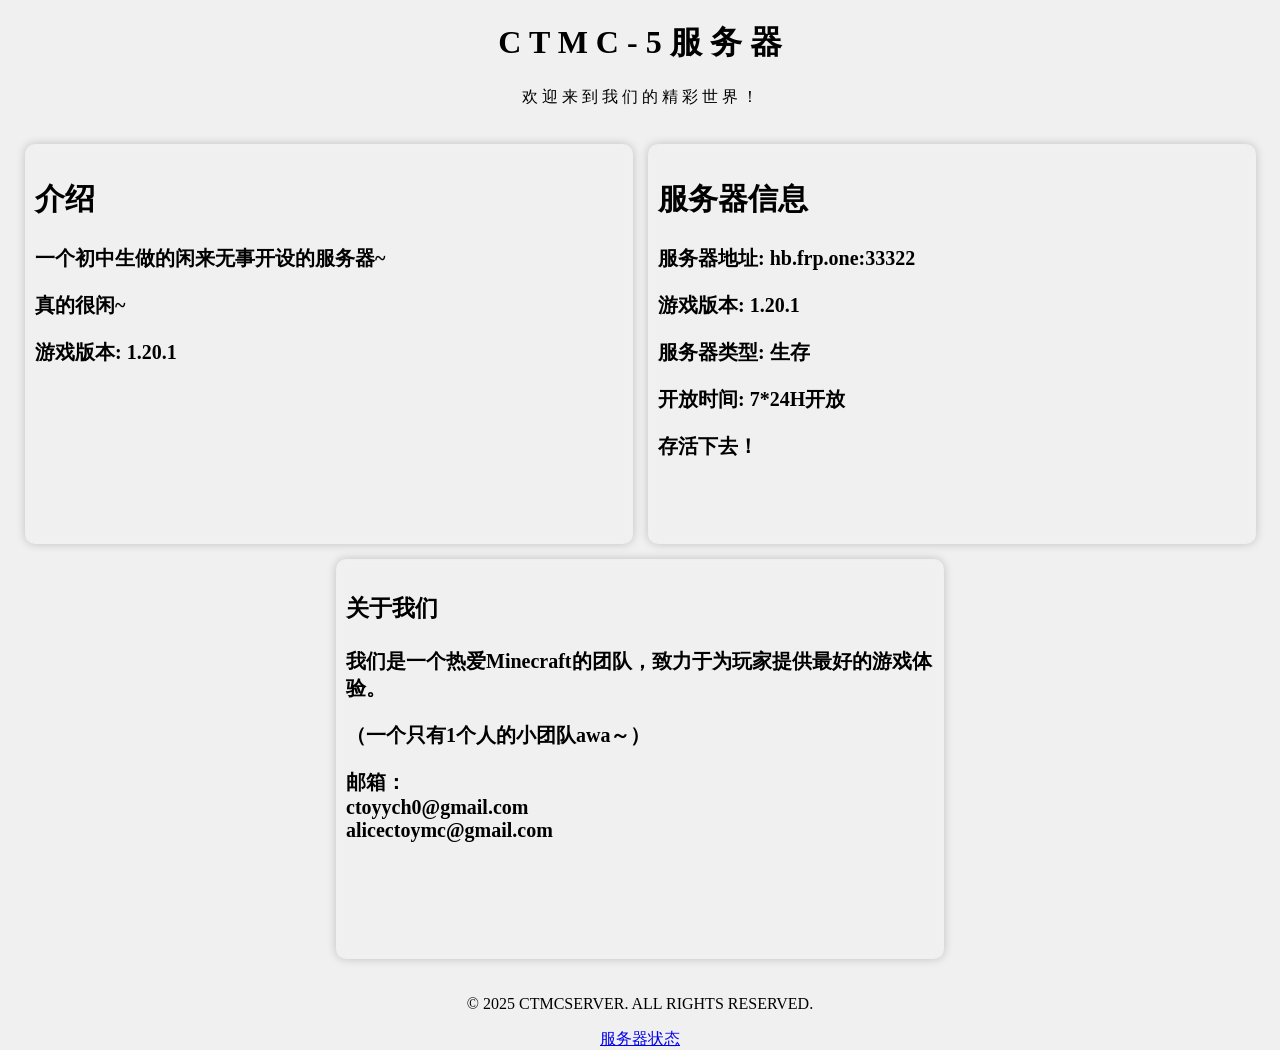
<file: index.html>
<!DOCTYPE html>
<html lang="en">
<head>
    <meta charset="UTF-8">
    <meta name="viewport" content="width=device-width, initial-scale=1.0">
    <title>CTMC5</title>
    <link rel="stylesheet" href="home.css">
</head>
<body>
    <h1 class="text">C T M C - 5 服 务 器</h1>
    <p class="text">欢 迎 来 到 我 们 的 精 彩 世 界 ！</p>
    <div class="container">
        <div class="box one">
            <h2>介绍</h2>
            <p>一个初中生做的闲来无事开设的服务器~</p>
            <p>真的很闲~</p>
            <p>游戏版本: 1.20.1</p>
        </div>
        <div class="box two">
            <h2>服务器信息</h2>
            <p><strong>服务器地址:</strong> hb.frp.one:33322</p>
            <p><strong>游戏版本:</strong> 1.20.1</p>
            <p><strong>服务器类型:</strong> 生存</p>
            <p><strong>开放时间:</strong> 7*24H开放</p>
            <p>存活下去！</p>
        </div>
        <div class="box three">
            <h3>关于我们</h3>
            <p>我们是一个热爱Minecraft的团队，致力于为玩家提供最好的游戏体验。</p>
            <p>（一个只有1个人的小团队awa～）</p>
            <p>邮箱：</br><h>ctoyych0@gmail.com</h></br><h>alicectoymc@gmail.com</h></p>
        </div>
    </div>
        <p class="text">&copy; 2025 CTMCSERVER. ALL RIGHTS RESERVED.</p>
        <div style="text-align: center;">
            <a href="https://com-in.github.io/CTMC/status.html">服务器状态</a>
        </div>
        <script src="home.js"></script>
</body>
</html>
</file>
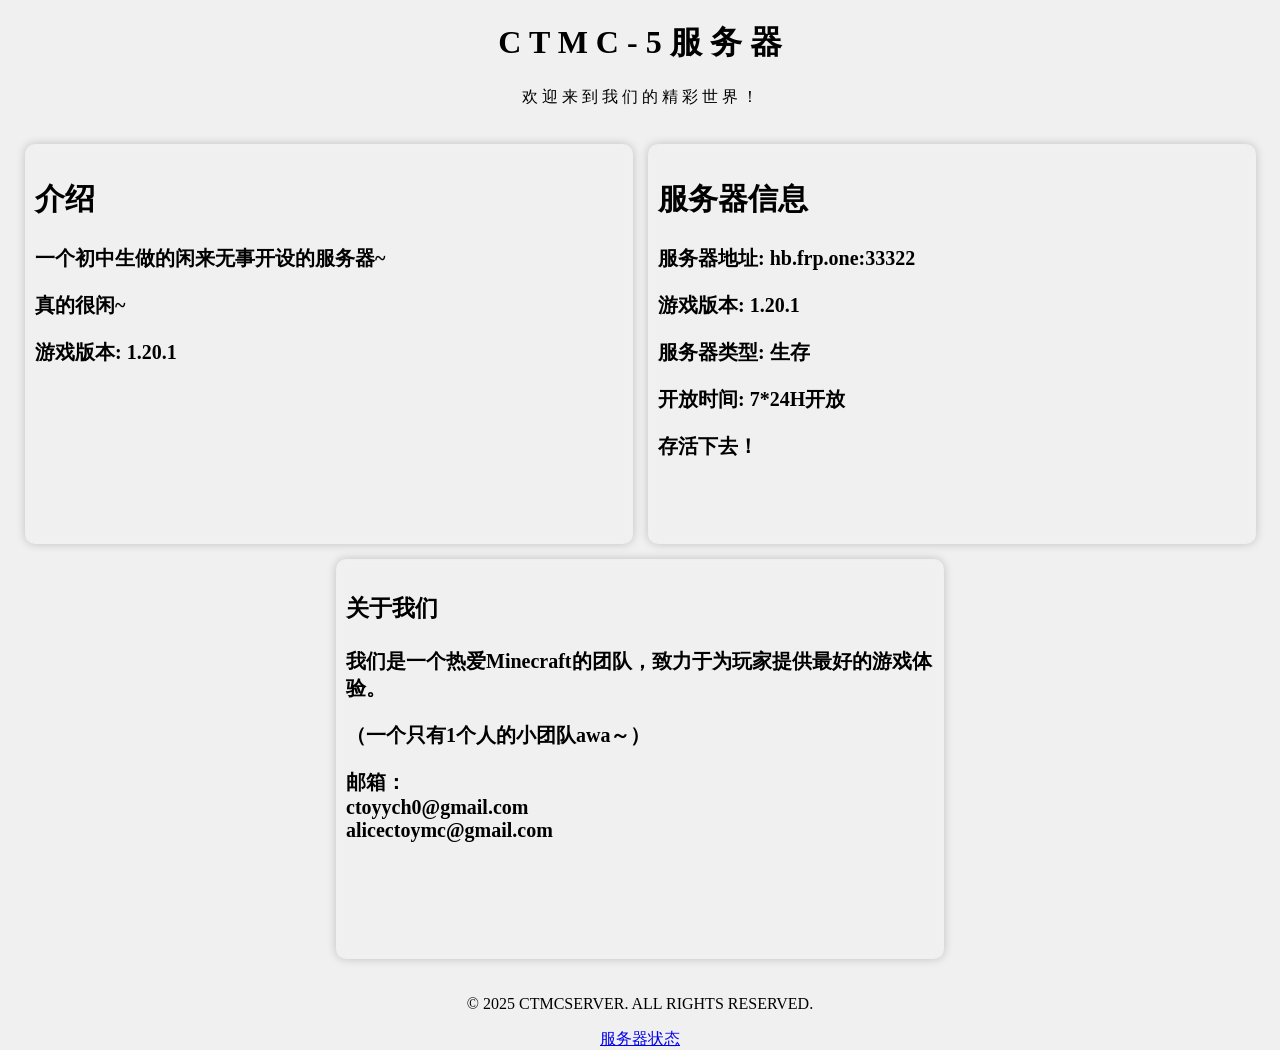
<file: home.html>
<!DOCTYPE html>
<html lang="en">
<head>
    <meta charset="UTF-8">
    <meta name="viewport" content="width=device-width, initial-scale=1.0">
    <title>CTMC5</title>
    <link rel="stylesheet" href="home.css">
</head>
<body>
    <h1 class="text">C T M C - 5 服 务 器</h1>
    <p class="text">欢 迎 来 到 我 们 的 精 彩 世 界 ！</p>
    <div class="container">
        <div class="box one">
            <h2>介绍</h2>
            <p>一个初中生做的闲来无事开设的服务器~</p>
            <p>真的很闲~</p>
            <p>游戏版本: 1.20.1</p>
        </div>
        <div class="box two">
            <h2>服务器信息</h2>
            <p><strong>服务器地址:</strong> hb.frp.one:33322</p>
            <p><strong>游戏版本:</strong> 1.20.1</p>
            <p><strong>服务器类型:</strong> 生存</p>
            <p><strong>开放时间:</strong> 7*24H开放</p>
            <p>存活下去！</p>
        </div>
        <div class="box three">
            <h3>关于我们</h3>
            <p>我们是一个热爱Minecraft的团队，致力于为玩家提供最好的游戏体验。</p>
            <p>（一个只有1个人的小团队awa～）</p>
            <p>邮箱：</br><h>ctoyych0@gmail.com</h></br><h>alicectoymc@gmail.com</h></p>
        </div>
    </div>
        <p class="text">&copy; 2025 CTMCSERVER. ALL RIGHTS RESERVED.</p>
        <div style="text-align: center;">
            <a href="https://com-in.github.io/CTMC/status.html">服务器状态</a>
        </div>
        <script src="home.js"></script>
</body>
</html>
</file>
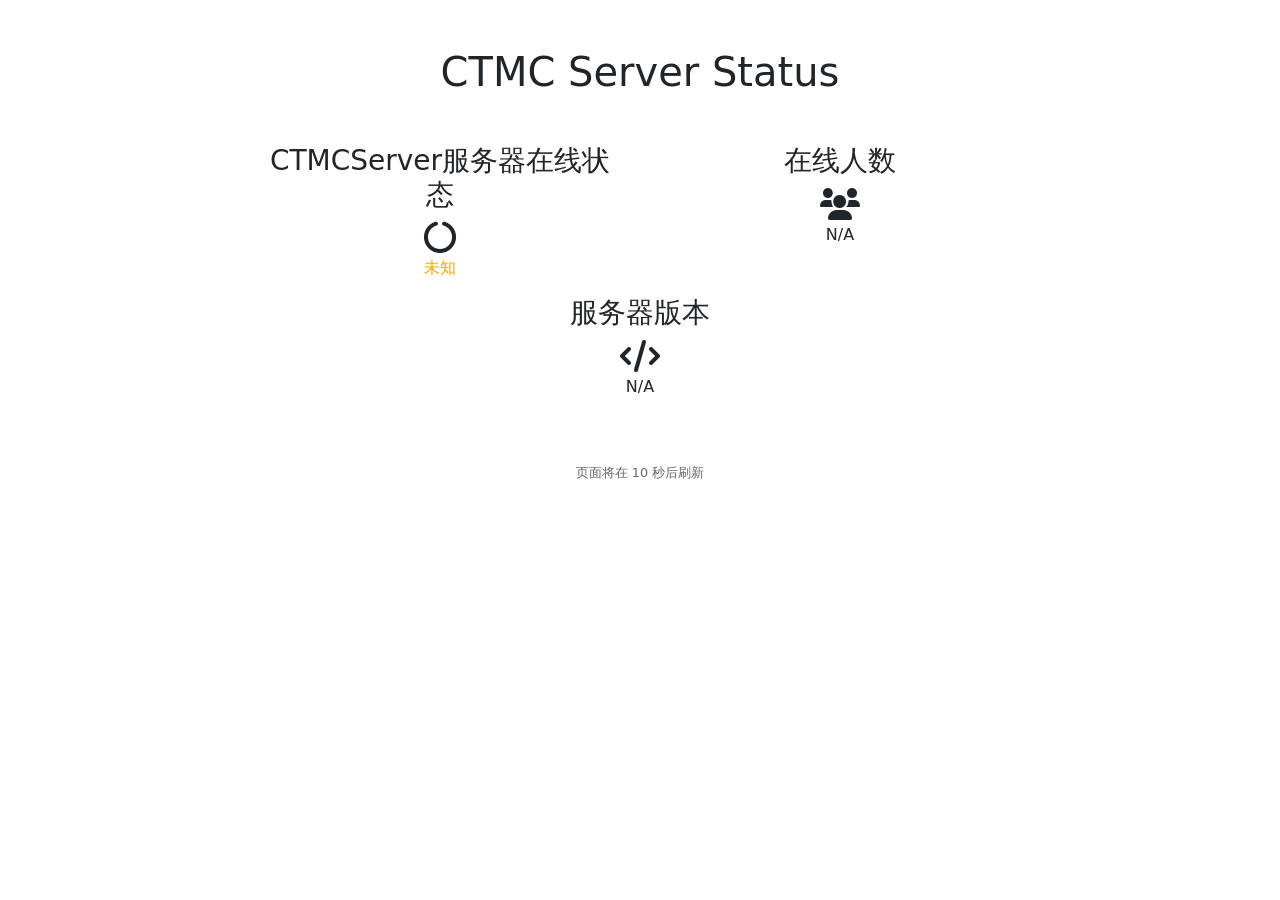
<file: status.html>
<!DOCTYPE html>
<html lang="zh-CN">
<head>
    <meta charset="UTF-8">
    <meta name="viewport" content="width=device-width, initial-scale=1.0">
    <title>CTMC Server Status</title>
    <!-- Bootstrap CSS -->
    <link href="https://stackpath.bootstrapcdn.com/bootstrap/5.3.0/css/bootstrap.min.css" rel="stylesheet">
    <!-- Font Awesome -->
    <link rel="stylesheet" href="https://cdnjs.cloudflare.com/ajax/libs/font-awesome/6.0.0-beta3/css/all.min.css">
    <style>
        .server-box {
            text-align: center;
            margin: 0 10px;
        }
        .server-box h3 {
            margin-bottom: 10px;
        }
        .refresh-time {
            font-size: 0.8em;
            color: #666;
            text-align: center;
        }
    </style>
</head>
<body>
    <div class="container mt-5">
        <h1 class="text-center mb-5">CTMC Server Status</h1>
        <div class="row justify-content-center">
            <div class="col-md-4 server-box">
                <h3>CTMCServer服务器在线状态</h3>
                <i id="status-icon" class="fas fa-circle-notch fa-spin fa-2x"></i>
                <p id="status-text">未知</p>
            </div>
            <div class="col-md-4 server-box">
                <h3>在线人数</h3>
                <i id="players-icon" class="fas fa-users fa-2x"></i>
                <p id="online-players">未知</p>
            </div>
            <div class="col-md-4 server-box">
                <h3>服务器版本</h3>
                <i id="version-icon" class="fas fa-code fa-2x"></i>
                <p id="server-version">未知</p>
            </div>
        </div>
        <div class="refresh-time mt-5">
            <p>页面将在 <span id="refresh-time">10</span> 秒后刷新</p>
        </div>
    </div>

    <!-- Bootstrap JS -->
    <script src="https://stackpath.bootstrapcdn.com/bootstrap/5.3.0/js/bootstrap.bundle.min.js"></script>
    <script>
        const apiUrl = 'https://api.mcsrvstat.us/2/hb.frp.one:33322';
        let timeLeft = 10; // 刷新间隔时间（秒）
        const refreshInterval = 10000; // 刷新间隔时间（毫秒）

        async function updateServerStatus() {
            try {
                const response = await fetch(apiUrl);
                if (!response.ok) {
                    throw new Error('网络请求失败');
                }
                const data = await response.json();

                // 更新服务器状态
                const statusText = document.getElementById('status-text');
                const statusIcon = document.getElementById('status-icon');
                const onlinePlayers = document.getElementById('online-players');
                const serverVersion = document.getElementById('server-version');

                if (data.online) {
                    statusText.textContent = '在线';
                    statusText.style.color = 'green';
                    statusIcon.classList.remove('fa-circle-notch', 'fa-spin');
                    statusIcon.classList.add('fa-check');
                    statusIcon.style.color = 'green';
                    onlinePlayers.textContent = data.players.online || 0;
                    serverVersion.textContent = data.version || '未知';
                } else {
                    statusText.textContent = '离线';
                    statusText.style.color = 'red';
                    statusIcon.classList.remove('fa-check');
                    statusIcon.classList.add('fa-times');
                    statusIcon.style.color = 'red';
                    onlinePlayers.textContent = 0;
                    serverVersion.textContent = '未知';
                }
            } catch (error) {
                console.error('获取服务器状态时出错:', error);
                const statusText = document.getElementById('status-text');
                const onlinePlayers = document.getElementById('online-players');
                const serverVersion = document.getElementById('server-version');
                statusText.textContent = '未知';
                statusText.style.color = 'orange';
                onlinePlayers.textContent = 'N/A';
                serverVersion.textContent = 'N/A';
            }
            timeLeft = refreshInterval / 1000;
        }

        function updateRefreshTime() {
            const refreshTimeElement = document.getElementById('refresh-time');
            refreshTimeElement.textContent = timeLeft;
            if (timeLeft > 0) {
                timeLeft--;
            } else {
                updateServerStatus();
            }
        }

        // 初始加载
        updateServerStatus();
        // 每秒更新剩余刷新时间
        setInterval(updateRefreshTime, 1000);
    </script>
</body>
</html>
</file>
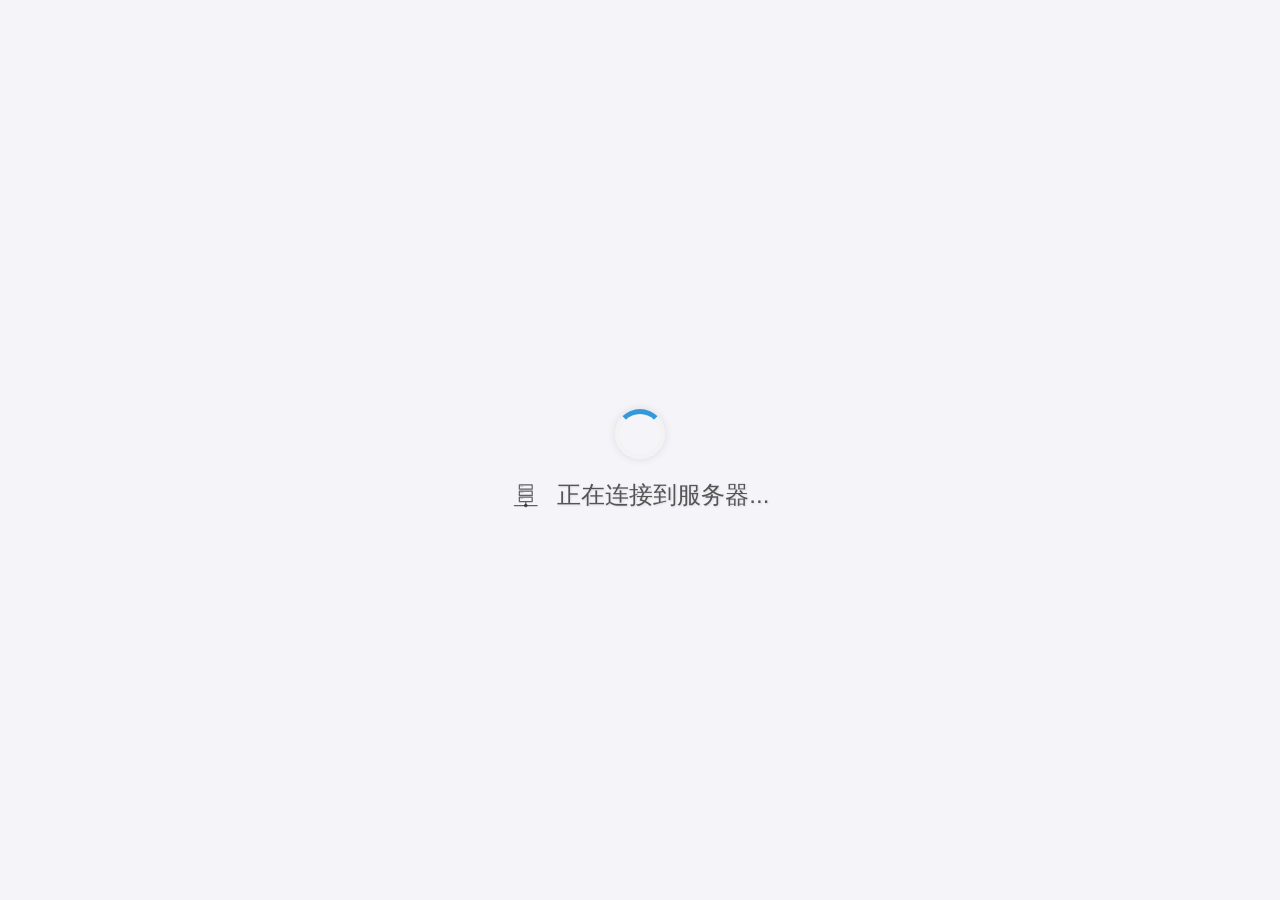
<file: test.html>
<!DOCTYPE html>
<html lang="zh-CN">

<head>
    <meta charset="UTF-8">
    <meta name="viewport" content="width=device-width, initial-scale=1">
    <title>正在连接</title>
    <link rel="stylesheet" href="index.css">
</head>

<body>
    <div class="loader"></div>
    <div id="connectionMessage" class="loading">
        <svg class="server" t="1742472037289" class="icon" viewBox="0 0 1024 1024" version="1.1" xmlns="http://www.w3.org/2000/svg" p-id="1086" width="200" height="200">
            <path d="M504.664436 708.701091c11.524655 0 20.852364 9.588364 20.852364 21.429527v69.445818c0 11.841164-9.327709 21.429527-20.852364 21.429528-11.543273 0-20.870982-9.588364-20.870981-21.429528v-69.445818c0-11.841164 9.346327-21.410909 20.852363-21.410909z" fill="#000000" opacity=".6" p-id="1087"></path>
            <path d="M93.090909 839.009745c0-11.841164 9.346327-21.429527 20.870982-21.429527h780.567273c11.524655 0 20.852364 9.588364 20.852363 21.429527s-9.327709 21.429527-20.852363 21.429528H113.943273C102.418618 860.439273 93.090909 850.850909 93.090909 839.009745z" fill="#000000" opacity=".6" p-id="1088"></path>
            <path d="M504.664436 821.005964a17.780364 17.780364 0 0 0-17.538327 18.003781c0 9.942109 7.856873 18.003782 17.538327 18.003782s17.519709-8.061673 17.519709-18.003782a17.780364 17.780364 0 0 0-17.519709-18.003781z m-59.280291 18.003781c0-33.624436 26.530909-60.881455 59.280291-60.881454 32.730764 0 59.261673 27.275636 59.261673 60.881454 0 33.624436-26.530909 60.881455-59.261673 60.881455-32.749382 0-59.280291-27.257018-59.280291-60.881455zM264.229236 130.029382c0-11.822545 9.346327-21.410909 20.870982-21.410909h438.272c11.543273 0 20.8896 9.588364 20.8896 21.410909v149.168873c0 11.841164-9.346327 21.429527-20.870982 21.429527H285.100218c-11.543273 0-20.870982-9.588364-20.870982-21.410909V130.010764z m41.741964 21.448145v106.309818h396.548655v-106.309818H305.9712z" fill="#000000" opacity=".6" p-id="1089"></path>
            <path d="M336.858764 189.179345c6.925964 0 12.530036-5.753018 12.530036-12.846545a12.6976 12.6976 0 0 0-12.530036-12.865164 12.6976 12.6976 0 0 0-12.511419 12.846546c0 7.112145 5.585455 12.865164 12.511419 12.865163zM371.9168 189.179345c6.925964 0 12.530036-5.753018 12.530036-12.846545a12.6976 12.6976 0 0 0-12.530036-12.865164 12.6976 12.6976 0 0 0-12.511418 12.846546c0 7.112145 5.585455 12.865164 12.511418 12.865163zM406.155636 189.179345c6.907345 0 12.511418-5.753018 12.511419-12.846545a12.6976 12.6976 0 0 0-12.511419-12.865164 12.6976 12.6976 0 0 0-12.530036 12.846546c0 7.112145 5.604073 12.865164 12.530036 12.865163z" fill="#000000" opacity=".6" p-id="1090"></path>
            <path d="M264.229236 341.792582c0-11.841164 9.346327-21.448145 20.870982-21.448146h438.272c11.543273 0 20.8896 9.606982 20.8896 21.448146v149.150254c0 11.841164-9.346327 21.448145-20.870982 21.448146H285.100218c-11.543273 0-20.870982-9.606982-20.870982-21.448146v-149.150254z m41.741964 21.410909v106.309818h396.548655v-106.309818H305.9712z" fill="#000000" opacity=".6" p-id="1091"></path>
            <path d="M336.858764 400.942545c6.925964 0 12.530036-5.771636 12.530036-12.865163a12.6976 12.6976 0 0 0-12.530036-12.846546 12.6976 12.6976 0 0 0-12.511419 12.846546c0 7.093527 5.585455 12.846545 12.511419 12.846545zM371.9168 400.942545c6.925964 0 12.530036-5.771636 12.530036-12.865163a12.6976 12.6976 0 0 0-12.530036-12.846546 12.6976 12.6976 0 0 0-12.511418 12.846546c0 7.093527 5.585455 12.846545 12.511418 12.846545zM406.155636 400.942545c6.907345 0 12.511418-5.771636 12.511419-12.865163a12.6976 12.6976 0 0 0-12.511419-12.846546 12.6976 12.6976 0 0 0-12.530036 12.846546c0 7.093527 5.604073 12.846545 12.530036 12.846545z" fill="#000000" opacity=".6" p-id="1092"></path>
            <path d="M264.229236 552.680727c0-11.841164 9.346327-21.429527 20.870982-21.429527h438.272c11.543273 0 20.8896 9.588364 20.8896 21.410909v149.187491c0 11.841164-9.346327 21.410909-20.870982 21.410909H285.100218c-11.543273 0-20.870982-9.569745-20.870982-21.410909v-149.168873z m41.741964 21.429528v106.309818h396.548655v-106.309818H305.9712z" fill="#000000" opacity=".6" p-id="1093"></path>
            <path d="M336.858764 611.830691c6.925964 0 12.530036-5.771636 12.530036-12.846546a12.6976 12.6976 0 0 0-12.530036-12.865163 12.6976 12.6976 0 0 0-12.511419 12.846545c0 7.112145 5.585455 12.846545 12.511419 12.846546zM371.9168 611.830691c6.925964 0 12.530036-5.771636 12.530036-12.846546a12.6976 12.6976 0 0 0-12.530036-12.865163 12.6976 12.6976 0 0 0-12.511418 12.846545c0 7.112145 5.585455 12.846545 12.511418 12.846546zM406.155636 611.830691c6.907345 0 12.511418-5.771636 12.511419-12.846546a12.6976 12.6976 0 0 0-12.511419-12.865163 12.6976 12.6976 0 0 0-12.530036 12.846545c0 7.112145 5.604073 12.846545 12.530036 12.846546z" fill="#000000" opacity=".6" p-id="1094"></path>
        </svg>
        正在连接到服务器...
    </div>
<script src="index.js"></script>
</body>

</html>
</file>
<file: home.css>
body {
    margin: 0;
    padding: 0;
    justify-content: center;
    align-items: center;
    height: 100vh;
    background-color: #f0f0f0;
    background-image: url('https://s21.ax1x.com/2025/03/28/pErs4Ag.jpg');
}

.container {
    display: flex;
    flex-wrap: wrap;
    gap: 15px;
    justify-content: center;
    align-items: center;
    width: 100%;
    padding: 20px;
    box-sizing: border-box;
}

.box {
    width: 49%;
    height: 400px;
    border-radius: 10px;
    box-shadow: 0 0 10px rgba(0, 0, 0, 0.2);
    backdrop-filter: blur(5px);
    justify-content: center;
    align-items: center;
    font-size: 20px;
    font-weight: bold;
    color: #000;
    margin: 0;
    opacity: 0;
    transform: scale(0.5);
    animation: popIn 1s ease-out forwards;
    box-sizing: border-box;
    padding: 10px;
    position: relative; /* 为伪元素提供定位上下文 */
}

.box::before {
    content: "";
    position: absolute;
    top: 0;
    left: 0;
    width: 100%;
    height: 100%;
    background-size: cover;
    background-position: center;
    opacity: 0.5; /* 设置背景图片的透明度 */
    z-index: -1; /* 确保背景图片在内容下方 */
}

.box.one::before {
    background-image: url('https://s21.ax1x.com/2025/03/28/pErsJpR.png');
}

.box.two::before {
    background-image: url('https://s21.ax1x.com/2025/03/28/pErsd0O.png');
}

.box.three::before {
    background-image: url('https://s21.ax1x.com/2025/03/28/pErsIhj.png');
}

.box.four::before {
    background-image: url('https://s21.ax1x.com/2025/03/28/pErs5NQ.png');
}

@keyframes popIn {
    0% {
        opacity: 0;
        transform: scale(0.5);
    }
    100% {
        opacity: 1;
        transform: scale(1);
    }
}

.text{
    text-align: center;
}

@keyframes popIn {
    0% {
        opacity: 0;
        transform: scale(0.5);
    }
    100% {
        opacity: 1;
        transform: scale(1);
    }
}

.box:nth-child(1) {
    animation-delay: 0s;
}

.box:nth-child(2) {
    animation-delay: 0.3s;
}

.box:nth-child(3) {
    animation-delay: 0.6s;
}

.box:nth-child(4) {
    animation-delay: 0.9s;
}

@media (max-width: 768px) {
    .box {
        width: 100%;
    }
}
</file>
<file: index.css>
body {
    background-color: #f4f4f9; /* 添加背景颜色 */
    font-family: 'Segoe UI', Tahoma, Geneva, Verdana, sans-serif; /* 更改字体样式 */
    display: flex;
    flex-direction: column;
    justify-content: center;
    align-items: center;
    height: 100vh;
    margin: 0;
}

#connectionMessage {
    color: #555; /* 更改文字颜色 */
    text-shadow: 1px 1px 2px rgba(0, 0, 0, 0.1); /* 添加文字阴影 */
}

.loader {
    border: 5px solid #f3f3f3;
    border-top: 5px solid #3498db;
    border-radius: 50%;
    width: 40px;
    height: 40px;
    margin: 20px auto;
    box-shadow: 0 0 10px rgba(0, 0, 0, 0.1); /* 添加阴影效果 */
    -webkit-animation: rotate 0.3s linear infinite;
    -moz-animation: rotate 0.3s linear infinite;
    -ms-animation: rotate 0.3s linear infinite;
    -o-animation: rotate 0.3s linear infinite;
    animation: rotate 0.3s linear infinite;
}

.loading{
    text-align: center;
    font-size: 24px;
}

.server{
    width: 30px;
    height: 30px;
    text-align: center;
    margin-right: 10px;
    vertical-align: middle;
    fill: #fff;
}
@keyframes rotate {
    0% {
        transform: rotate(0deg);
    }
    100% {
        -webkit-transform: rotate(360deg);
        -moz-transform: rotate(360deg);
        -ms-transform: rotate(360deg);
        -o-transform: rotate(360deg);
        transform: rotate(360deg);
    }
}
</file>
